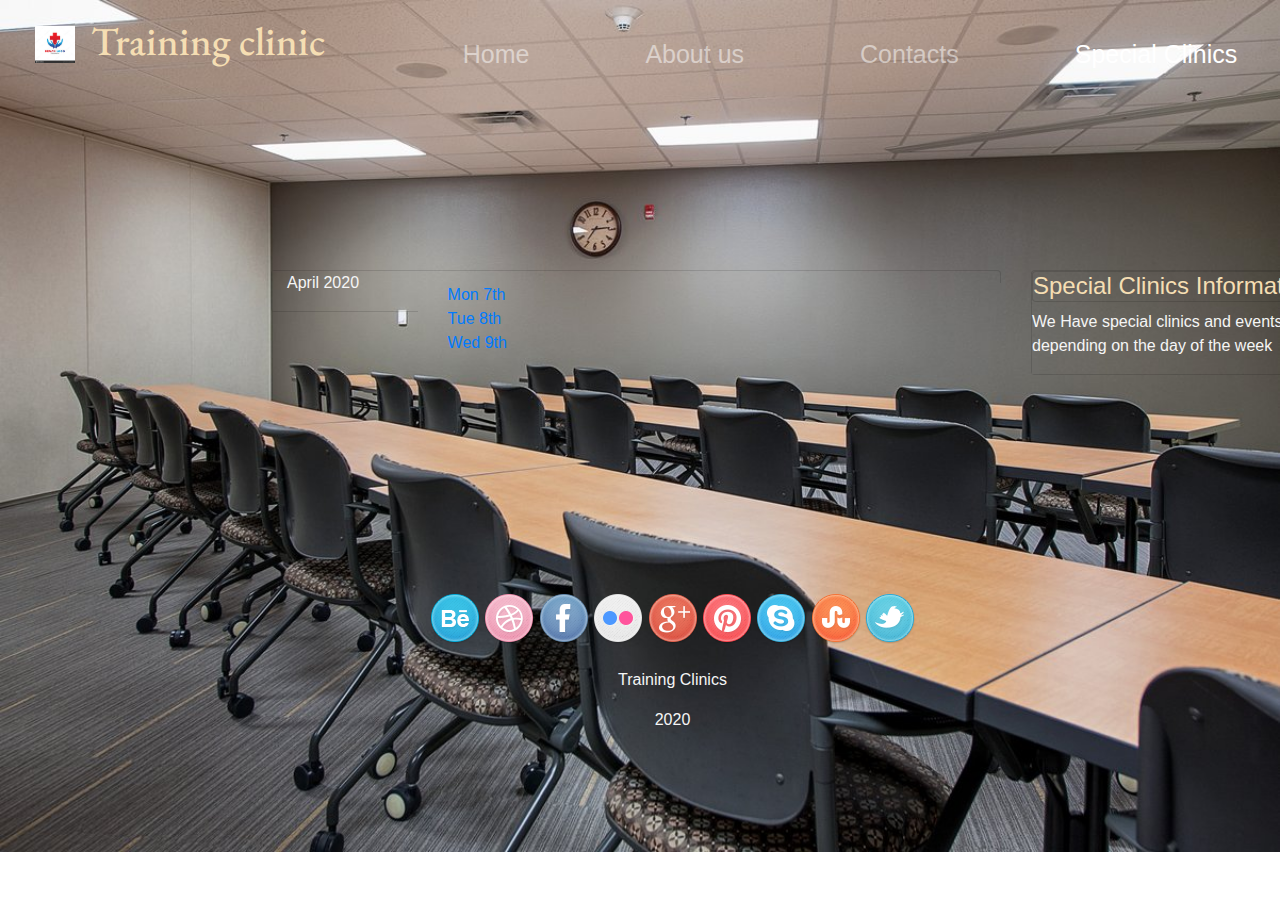
<file: index.html>
<!DOCTYPE html>
<html lang="en">
<head>
    <meta charset="UTF-8">
    
    <script src="https://stackpath.bootstrapcdn.com/bootstrap/4.4.1/js/bootstrap.bundle.min.js" integrity="sha384-6khuMg9gaYr5AxOqhkVIODVIvm9ynTT5J4V1cfthmT+emCG6yVmEZsRHdxlotUnm" crossorigin="anonymous"></script>
    <link href="https://stackpath.bootstrapcdn.com/bootstrap/4.4.1/css/bootstrap.min.css" rel="stylesheet" integrity="sha384-Vkoo8x4CGsO3+Hhxv8T/Q5PaXtkKtu6ug5TOeNV6gBiFeWPGFN9MuhOf23Q9Ifjh" crossorigin="anonymous">
     <script src="https://ajax.googleapis.com/ajax/libs/jquery/3.4.1/jquery.min.js"></script>
    <link href="styles.css" type="text/css" rel="stylesheet">
    <link href="https://fonts.googleapis.com/css?family=EB+Garamond&display=swap" rel="stylesheet">
    <script src="script.js"></script>
    <title>Clinics</title>
</head>
<body>
    <nav class="navbar navbar-expand-sm justify-content-center bg-success navbar-dark">
        <a class="navbar-brand" href="#">
            <img src="images/download.jpeg" alt="logo" style="width:40px;">
          </a>
           <h1 class="header">Training clinic</h1>
        <ul class="navbar-nav">
          <li class="nav-item ">
            <a class="nav-link" href="#">Home</a>
          </li>
          <li class="nav-item">
            <a class="nav-link" href="#">About us</a>
          </li>
          <li class="nav-item">
            <a class="nav-link" href="#">Contacts</a>
          </li>
          <li class="nav-item">
            <a class="nav-link active" href="#">Special Clinics</a>
          </li>
        </ul>
      </nav>
    <div class="container">
        <div class="row">
            <div class="col-md-8">
                <div class="card body">
                      
                        <!-- [PERIOD SELECTOR] -->
                        <div class="col-md-2">
                          <P>April 2020</p>
                        </div>
                        <div class="container">
                            <div class=row>
                              <div class="col-md-8">
                              <div class="col-sm-3" id="D"><a href="#">Mon 7th</a></div>
                              <div class="col-sm-3" id="D1"><a href="#">Tue 8th</a></div>
                              <div class="col-sm-3" id="D2"><a href="#">Wed 9th</a></div>
                              <!--<div class="col-sm-3" id="D3"><a href="#">Thur 10th</a></div>
                              <div class="col-sm-3" id="D4"><a href="#">Fri 11th</a></div> -->
                            </div>   
                        </div>  
                                          
                </div>
            </div>
        </div>
            <div class="col-md-4">
                <div class="card body">
                     <h4 class="card title ">Special Clinics Information</h4>
                         <div id="c">
                           <p>We Have special clinics and events for all depending on the day of the week </p>
                         </div>
                         <div id="c1">
                           <p>Psychiatric clinic<br>Open every Monday  <br> clinic number 23<br> Dr.Wekesa</p>
                         </div>
                         <div id="c2">
                           <p>Diabetic clinic<br>Open every Tuesday  <br> clinic number 28<br> Dr.Patmos</p>
                          </div>
                         <div id="c3">
                           <p>Orthopedic clinic <br>Open every Wednesday  <br> clinic number 29<br> Dr.Wekesa</p>
                         </div>
                         <div id="c4">
                           <p>Physician clinic</p>
                         </div>
                         <div id="c5">
                           <p>Family planning MCH clinic</p>
                         </div>
                         <div id="c6">
                           <p>TB clinic</p>
                          </div>
                </div>
              </div>
            <div class="col-md-8">  
            <footer class="text-center">
              <img src ="images/behance.png">
              <img src="images/dribble.png">
              <img src="images/facebook.png">
              <img src="images/flickr.png">
              <img src="images/g_plus.png">
              <img src="images/pinterest.png">
              <img src="images/skype.png">
              <img src="images/stumble_upon.png">
              <img src="images/twitter.png"><br>
              <br><p>Training Clinics</p>
              <p>2020</p>
            </footer>
            </div>
      </div>
    </div>
  </body>
</html>
</file>
<file: styles.css>
.navbar-nav{
    padding-left:30px;
    padding-top: 20px;

}
.nav-item{
    margin-left: 100px;
    font-size:25px;
    
}
.header{
    font-family: 'EB Garamond', serif;
    color: wheat;
}

.container{
    position: absolute;
    top: 30%;
    left: 20%;
}
*{
    background-image: url(images/training-room-furniture-slide-004.jpg);
    background-repeat: no-repeat;
    background-size:100% ;
    background-attachment: fixed;
}
ul,h2,h3,h4{
    color: wheat;
    padding-right: 0%;
}
p{
  color: whitesmoke;
  padding-right: 0%;
}

/* [DOES NOT MATTER] */
html, body, textarea, input{
  font-family: helvetica, sans-serif;
}
#page-body{
  max-width: 5%;
  height: 10%;
  width: 5%;
}
#cal-container{
    width: 10%;
    height: 10%;
}
#c1{
  display:none;
}
#c2{
  display:none;
}
#c3{
  display:none;
}
#c4{
  display:none;
}
#c5{
  display:none;
}
#c6{
  display:none;
}
.text-center{
  text-align: center;
  padding-top: 30%;
  padding-left: 10%;
}
</file>
